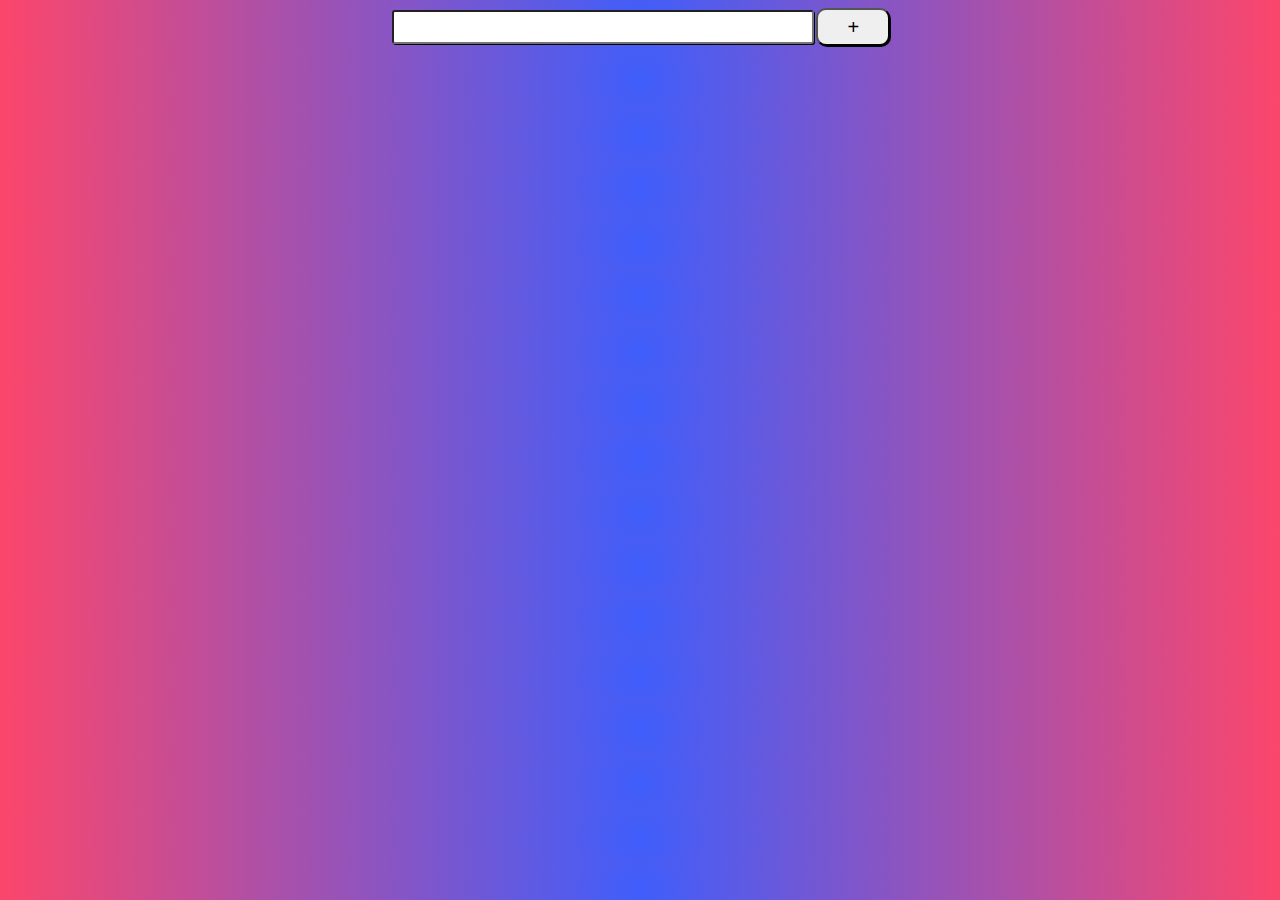
<file: index.html>
<!DOCTYPE html>
<html lang="en">

<head>


    <meta charset="UTF-8">
    <title>todo-list</title>

    <script type="text/javascript" defer src="./js/script.js"></script>
    <link rel="stylesheet" type="text/css" href="./css/style.css">
</head>
<body>

<div class="container">
    <input type="text" class="todo_input">
    <input type='button' class="todo_btn"  value="+">
</div>
    <ul class="todo_elements"></ul>



</body>
</html>
</file>
<file: css/style.css>
body{

    background: radial-gradient(circle, rgba(63,94,251,1) 0%, rgba(252,70,107,1) 100%);
}
/* про название классов я уже писал */
.x{
    position: relative;
    float: right;
    width: 20px;
    height: 20px;
    background-color: red;
    display: inline-block;

}

.x:after{
    position: relative;
    top:-15px;
    left:2px;
    font-size: 20px;
    content: "X"; /* use the hex value here... */
    color: aliceblue;


}


.qq{
    text-decoration: line-through;
}
.lili{
    background-color: aliceblue;
    border: 1px solid black;
    padding: 0;
    font-size: 35px;
    list-style-type: none;

    margin: 2px;
    padding-left:10px;
    border-radius: 3px;
    box-shadow: 1px 1px black;
}
/* выровняй код либо сам, либо автовыравниванием ctrl+alt+L */
/* удали неиспользуемые стили , которые у тебя закоменчены */
.container{
        width: 500px;
    border-radius: 3px;



    margin: auto;
    display: flex;
    flex-direction: row;
    
    /*border: 1px solid black;*/
}
.todo_input{

    font-size: 35px;
    border-radius: 3px;
    box-shadow: 1px 1px black;
    margin: 2px;
    height: 28px;
    width: 85%;
}

.todo_btn{
    height: 38px;
    width: 15%;
    border-radius: 10px;
    box-shadow: 1px 1px black;
    font-size: 20px;
}

.todo_elements{
    margin: 0;
    padding: 0;
    /*border: 1px solid black;*/
    width: 500px;
    margin:  auto;
}
</file>
